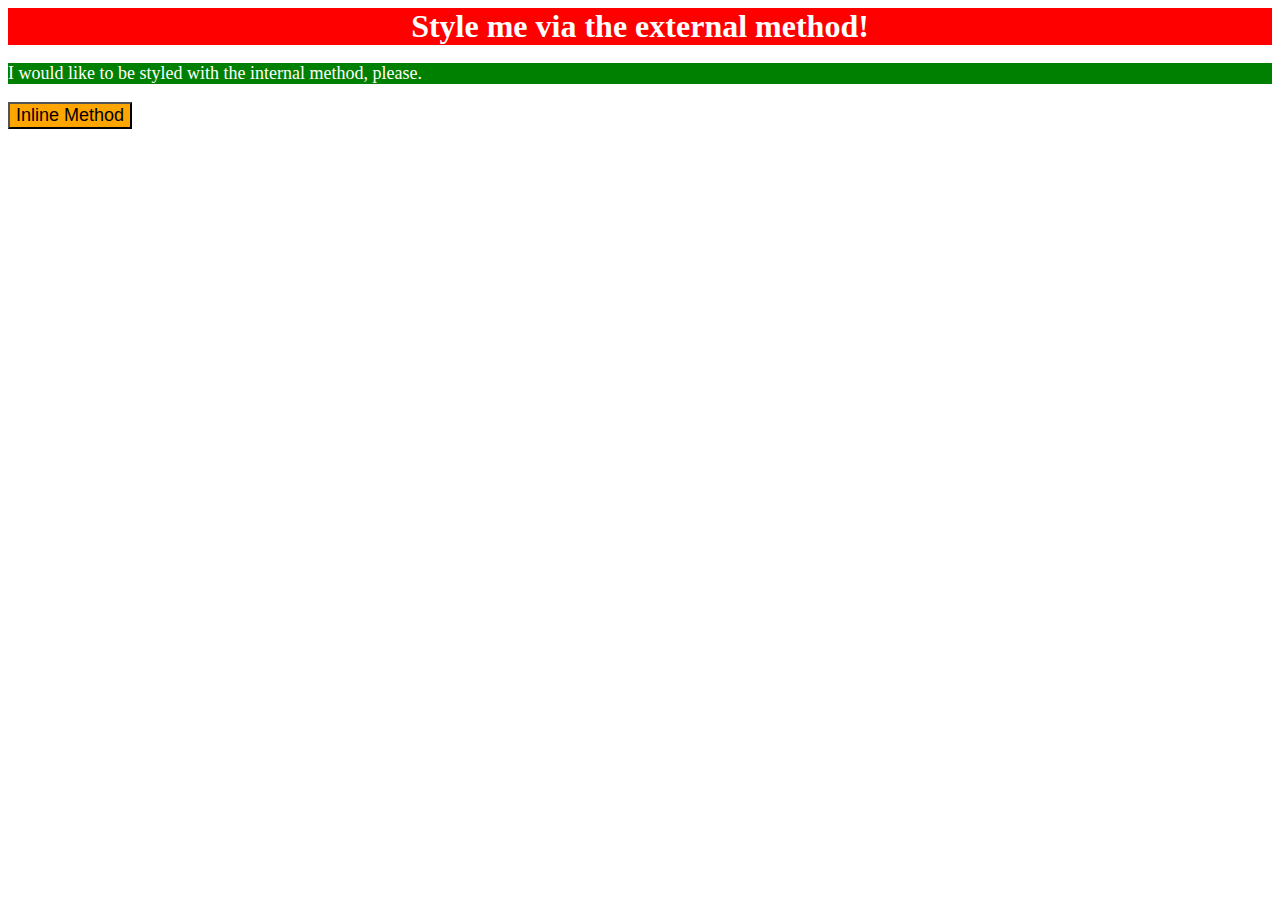
<file: foundations/01-css-methods/index.html>
<!DOCTYPE html>
<html lang="en">
  <head>
    <meta charset="UTF-8">
    <meta http-equiv="X-UA-Compatible" content="IE=edge">
    <meta name="viewport" content="width=device-width, initial-scale=1.0">
    <title>Methods for Adding CSS</title>
    <link href="styles.css" rel="stylesheet">
  </head>
  <body>
    <style>
      p {
        color:white;
        background-color: green;
        font-size: 18px;
      }

    </style>
    <div>Style me via the external method!</div>
    <p>I would like to be styled with the internal method, please.</p>
    <button style=" background-color: orange; font-size: 18px;">Inline Method</button>
  </body>
</html>
</file>
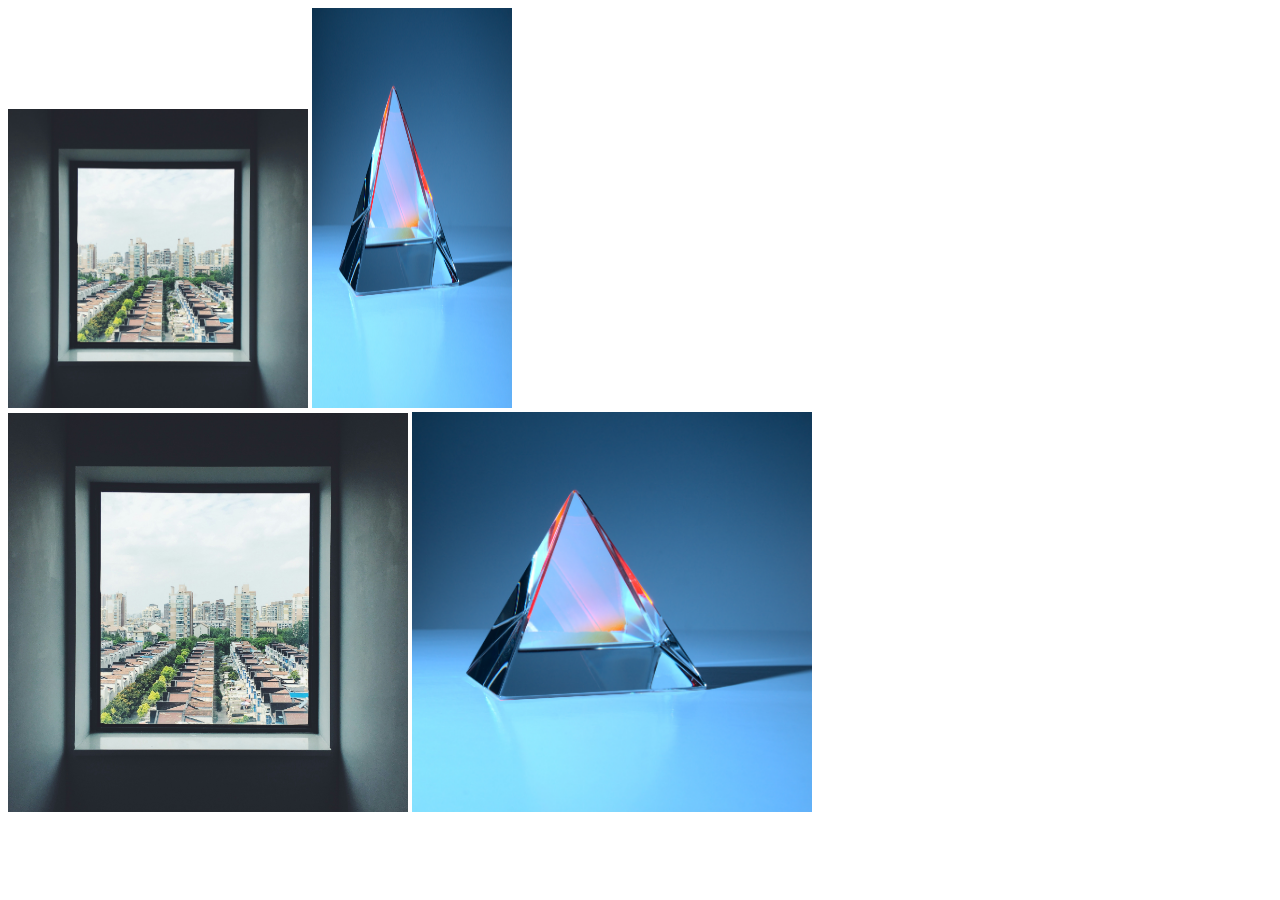
<file: foundations/04-chaining-selectors/index.html>
<!DOCTYPE html>
<html lang="en">
  <head>
    <meta charset="UTF-8">
    <meta http-equiv="X-UA-Compatible" content="IE=edge">
    <meta name="viewport" content="width=device-width, initial-scale=1.0">
    <title>Chaining Selectors</title>
    <link rel="stylesheet" href="style.css">
  </head>
  <body>
    <!-- Check image source path. Review Foundations lesson - Links and Images -->
    <!-- Use the classes BELOW this line -->
    <div>
      <img class="avatar proportioned" src="images/frame.jpg" alt="window frame">
      <img class="avatar distorted" src="images/prism.jpg" alt="prism">
    </div>
    <!-- Use the classes ABOVE this line -->
    <div>
      <img class="original proportioned" src="images/frame.jpg" alt="window frame">
      <img class="original distorted" src="images/prism.jpg" alt="prism">
    </div>
  </body>
</html>
</file>
<file: foundations/01-css-methods/styles.css>
div {
    color: white;
    background-color: red;
    font-size: 32px;
    font-weight: bold;
    text-align: center;
}
</file>
<file: foundations/04-chaining-selectors/style.css>
/* Add CSS Styling */
.avatar.proportioned {
    width: 300px;
    height: auto;
}

.avatar.distorted {
    width: 200px;
    height: 400px;
}

.original {
    width: 400px;
    height: auto;
}
</file>
